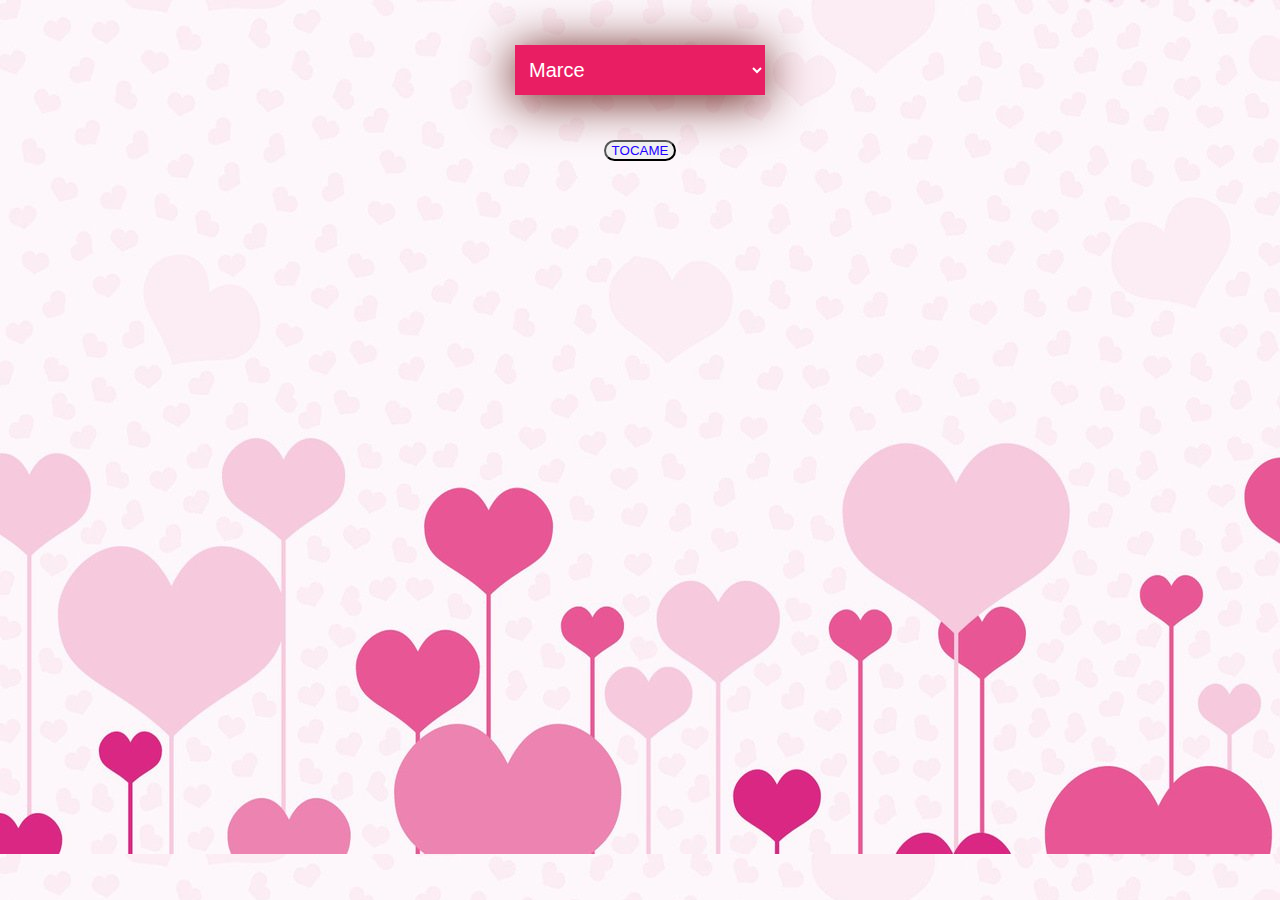
<file: index.html>
<!DOCTYPE html>
<html lang="en">
<head>
    <meta charset="UTF-8">
    <meta http-equiv="X-UA-Compatible" content="IE=edge">
    <meta name="viewport" content="width=device-width, initial-scale=1.0">
    <script src="script.js"></script>
    <link rel="stylesheet" href="estilo.css">
    <link rel="stylesheet" href="select.css">
    <link rel="stylesheet" href="https://use.fontawesome.com/releases/v5.7.2/css/all.css">
    <!-- CSS only -->
<link href="https://cdn.jsdelivr.net/npm/bootstrap@5.2.1/dist/css/bootstrap.min.css" rel="stylesheet" integrity="sha384-iYQeCzEYFbKjA/T2uDLTpkwGzCiq6soy8tYaI1GyVh/UjpbCx/TYkiZhlZB6+fzT" crossorigin="anonymous">
<!-- JavaScript Bundle with Popper -->
<script src="https://cdn.jsdelivr.net/npm/bootstrap@5.2.1/dist/js/bootstrap.bundle.min.js" integrity="sha384-u1OknCvxWvY5kfmNBILK2hRnQC3Pr17a+RTT6rIHI7NnikvbZlHgTPOOmMi466C8" crossorigin="anonymous"></script>
    <title>Document</title>
</head>
<body>
    <div class="optionbox">

        <select id="amigos"> 
           
           <option value="Marce">Marce</option>
           <option value="Robert">Robert</option>
           <option value="Carlo">Carlo</option>


        </select>
       
    </div>
    <div class="container">
        <div class="box">
            <button onclick="numeroRandomMath()" type="button" class="btn btn-danger btn-rounded">TOCAME</button>

        </div>  
        <div class="box">
             <h1 id="marce"></h1>
        </div>
    </div>

    <div class="foto" id="foto"></div>


    
</body>
</html>
</file>
<file: estilo.css>
body{
    background-image: url("https://quintanafabri.github.io/AmigosAPP/fondo.jpg");
}


button{
    color: rgb(34, 0, 255);
    border-radius: 1cm;
}

.box{
    margin: 0px auto;

}

.container{
    margin-top: 05vh;
    margin-bottom: 05vh;
    display: flex;
    flex-direction: column;
    justify-content: center;
}

img{
    width: 100%;
}

.foto{
    width: 60%;
    display: flex;
    margin: 0px auto;
    justify-content: center;
}

.form-select{
    display: flex;
    justify-content: center;
    
}
</file>
<file: select.css>
.optionbox{

    display: flex;
    justify-content: center;
    margin: 0px auto;
    margin-top: 05vh;


    top: 50%;
    left: 50%;
  }
  
  .optionbox select {
      background: #E91E63;
      color: #fff;
      padding: 10px;
      width: 250px;
      height: 50px;
      border: none;
      font-size: 20px;
      box-shadow: 0 5px 48px rgb(93, 15, 9);
      -webkit-appearance: button;
      outline: none;
  }
  
  .optionbox:before{
    font-family: "Font Awesome 5 free";
    display: flex;
    justify-content: center;
  
    top: 0;
    right: 0;
  
    height: 50px;
    width: 50px;
    background: #E91E63;
    text-align: center;
    line-height: 50px;
    color:#fff;
    font-size: 30px;
    pointer-events: none;
  
  
  }
  
  .optionbox:hover:before{
     
      background: #c72059;
  
  
    }
</file>
